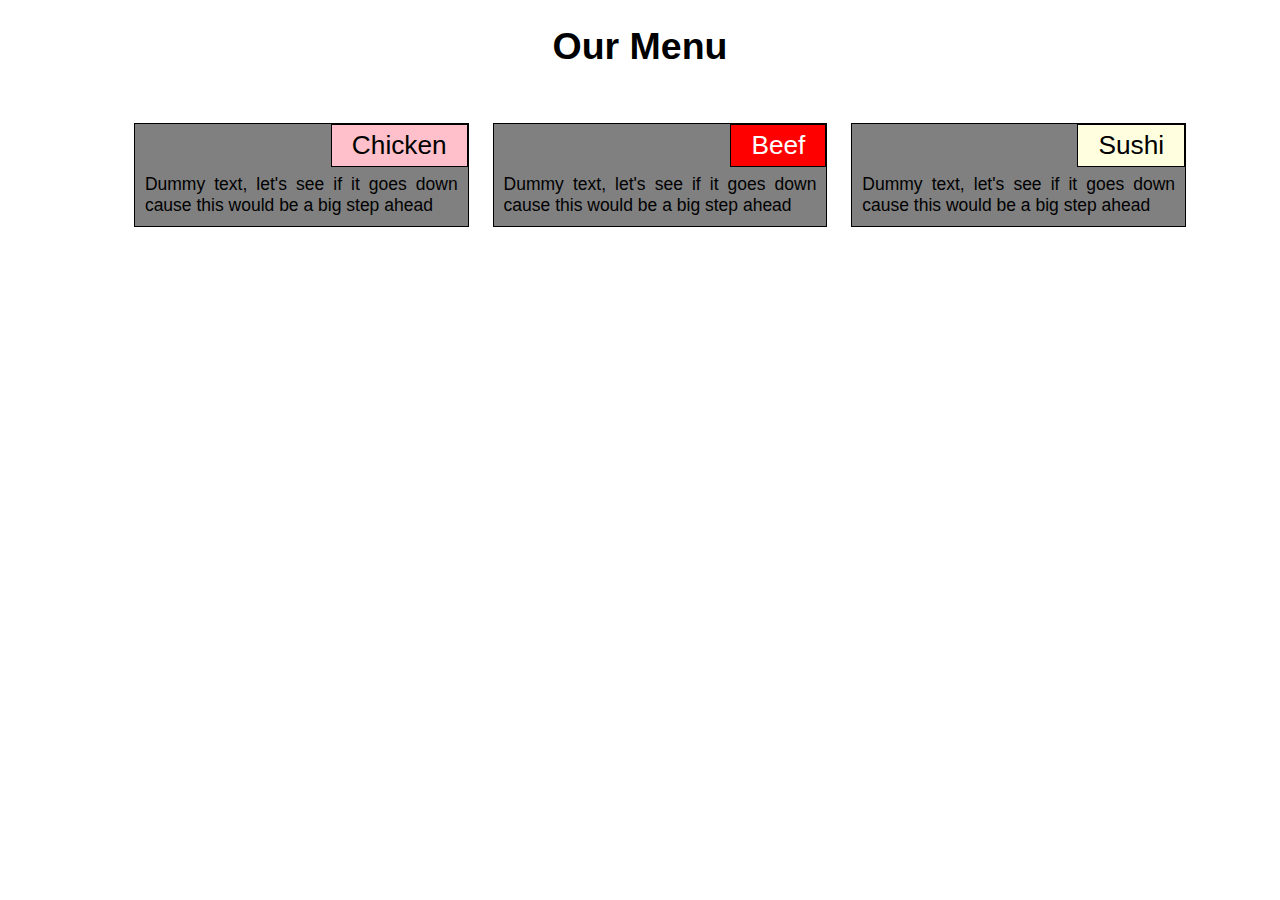
<file: module2-solution/index.html>
<!DOCTYPE html>
<html lang="fr">
  <head>
    <meta charset="utf-8">
    <meta name="viewport" content="width=device-width, initial-scale=1.0">
    <link rel="stylesheet" href="css/StyleForTheFirstAssignment.css">
    <title> First Coursera assignment </title>
  </head>
  <body>
    <h1>Our Menu</h1>
    <div class="ContainsMenu">
      <ul class="DescrMenu">
        <li id="Chicken">Dummy text, let's see if it goes down cause this would be a big step ahead <span id="descrChicken"> Chicken </span></li>
        <li id="Beef">Dummy text, let's see if it goes down cause this would be a big step ahead<span id="descrBeef"> Beef </span></li>
        <li id="Sushi">Dummy text, let's see if it goes down cause this would be a big step ahead<span id="descrSushi"> Sushi </span></li>
      </ul>
    </div>
  </body>
</html>
</file>
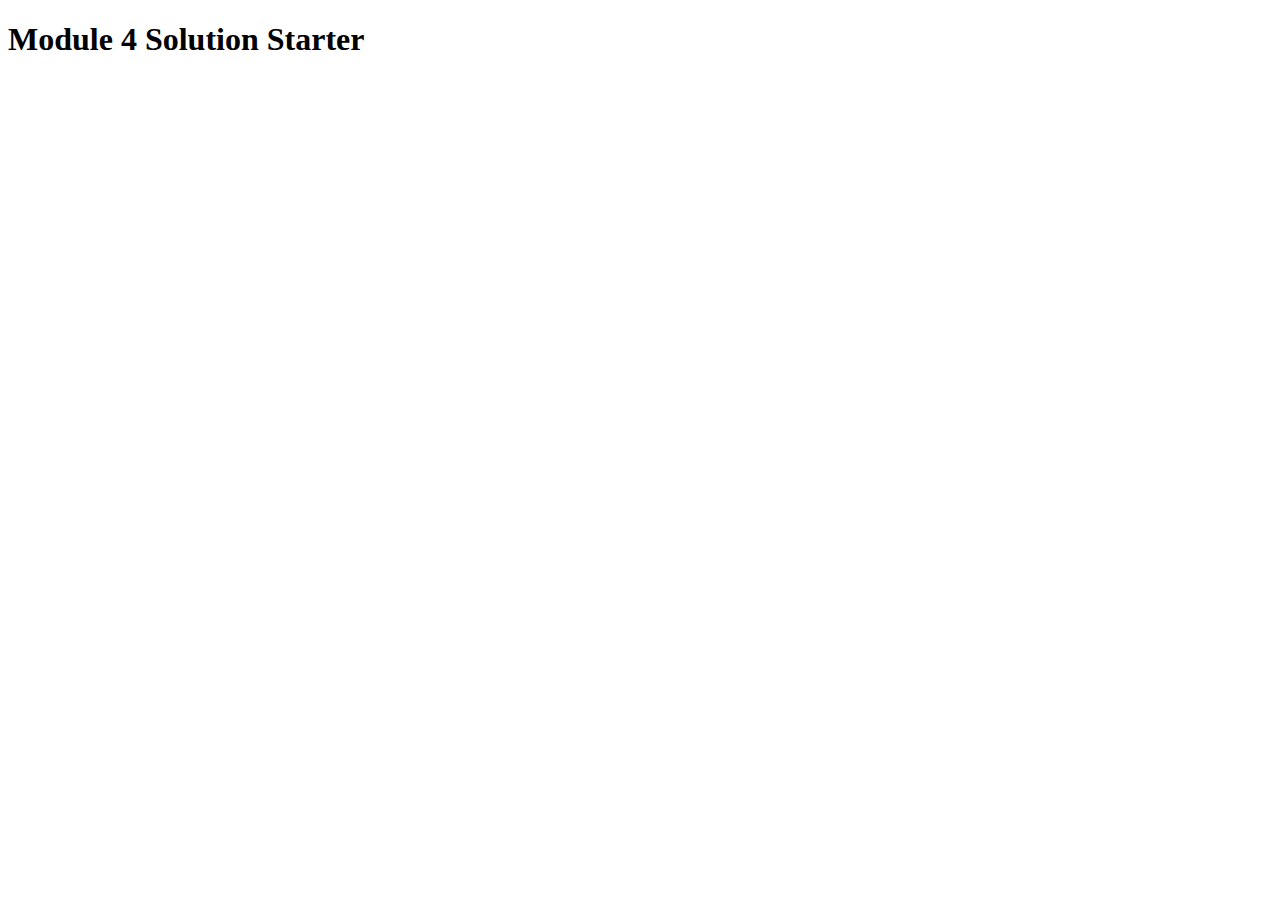
<file: module4-solution/index.html>
<!DOCTYPE html>
<html>
<head>
  <meta charset="utf-8">
  <title>Module 4 Solution Starter</title>
  <script src="SpeakHello.js"></script>
  <script src="SpeakGoodBye.js"></script>
  <script src="script.js"></script>
</head>
<body>
  <h1>Module 4 Solution Starter</h1>
</body>
</html>
</file>
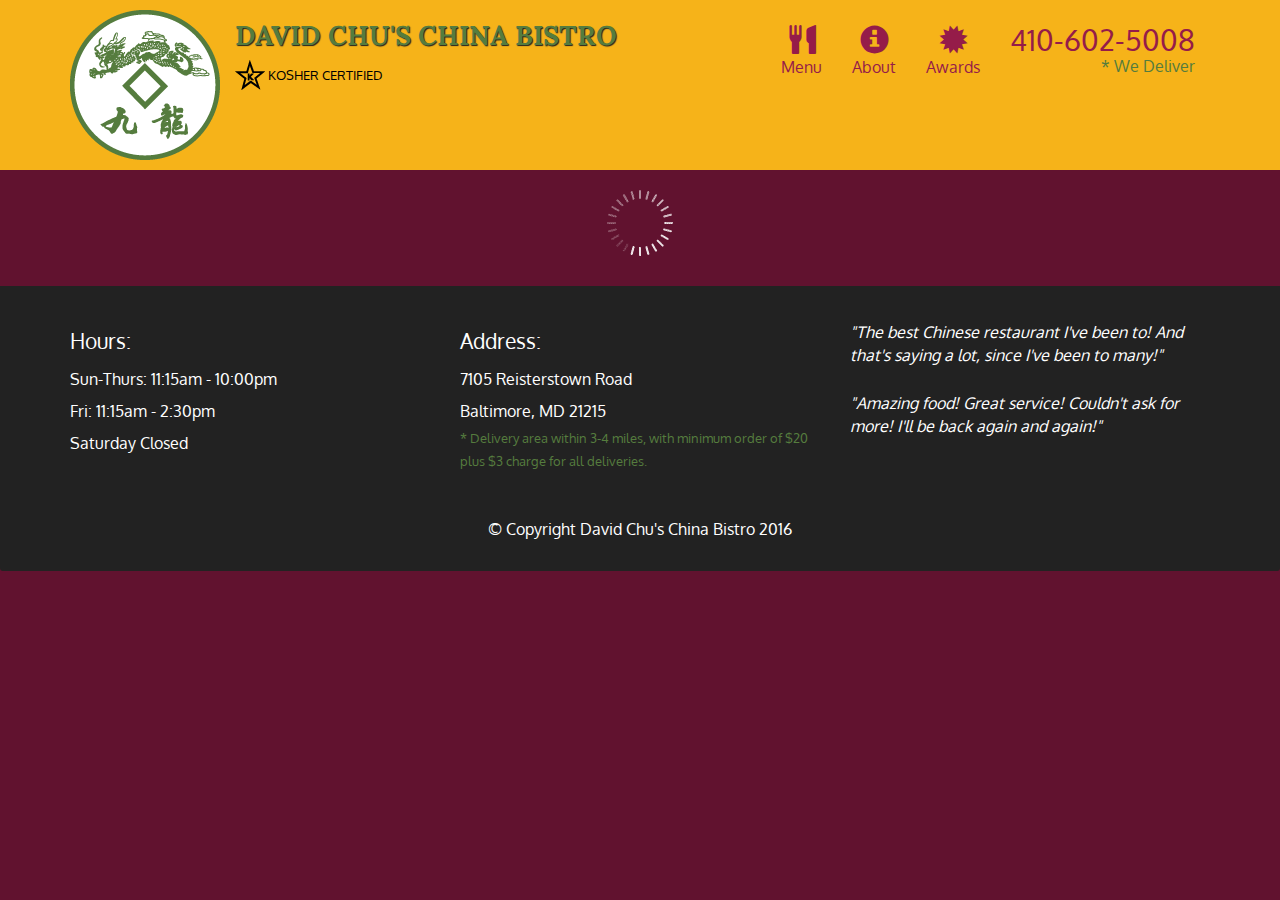
<file: module5-solution/index.html>
<!doctype html>
<html lang="en">
  <head>
    <meta charset="utf-8">
    <meta http-equiv="X-UA-Compatible" content="IE=edge">
    <meta name="viewport" content="width=device-width, initial-scale=1">
    <title>David Chu's China Bistro</title>
    <link rel="stylesheet" href="css/bootstrap.min.css">
    <link rel="stylesheet" href="css/styles.css">
    <link href='https://fonts.googleapis.com/css?family=Oxygen:400,300,700' rel='stylesheet' type='text/css'>
    <link href='https://fonts.googleapis.com/css?family=Lora' rel='stylesheet' type='text/css'>
  </head>
<body>
  <header>
    <nav id="header-nav" class="navbar navbar-default">
      <div class="container">
        <div class="navbar-header">
          <a href="index.html" class="pull-left visible-md visible-lg">
            <div id="logo-img" alt="Logo image"></div>
          </a>

          <div class="navbar-brand">
            <a href="index.html"><h1>David Chu's China Bistro</h1></a>
            <p>
              <img src="images/star-k-logo.png" alt="Kosher certification">
              <span>Kosher Certified</span>
            </p>
          </div>

          <button id="navbarToggle" type="button" class="navbar-toggle collapsed" data-toggle="collapse" data-target="#collapsable-nav" aria-expanded="false">
            <span class="sr-only">Toggle navigation</span>
            <span class="icon-bar"></span>
            <span class="icon-bar"></span>
            <span class="icon-bar"></span>
          </button>
        </div>
        
        <div id="collapsable-nav" class="collapse navbar-collapse">
           <ul id="nav-list" class="nav navbar-nav navbar-right">
            <li id="navHomeButton" class="visible-xs active">
              <a href="index.html">
                <span class="glyphicon glyphicon-home"></span> Home</a>
            </li>
            <li id="navMenuButton">
              <a href="#" onclick="$dc.loadMenuCategories();">
                <span class="glyphicon glyphicon-cutlery"></span><br class="hidden-xs"> Menu</a>
            </li>
            <li>
              <a href="#">
                <span class="glyphicon glyphicon-info-sign"></span><br class="hidden-xs"> About</a>
            </li>
            <li>
              <a href="#">
                <span class="glyphicon glyphicon-certificate"></span><br class="hidden-xs"> Awards</a>
            </li>
            <li id="phone" class="hidden-xs">
              <a href="tel:410-602-5008">
                <span>410-602-5008</span></a><div>* We Deliver</div>
            </li>
          </ul><!-- #nav-list -->
        </div><!-- .collapse .navbar-collapse -->
      </div><!-- .container -->
    </nav><!-- #header-nav -->
  </header>

  <div id="call-btn" class="visible-xs">
    <a class="btn" href="tel:410-602-5008">
    <span class="glyphicon glyphicon-earphone"></span>
    410-602-5008
    </a>
  </div>
  <div id="xs-deliver" class="text-center visible-xs">* We Deliver</div>

  <div id="main-content" class="container"></div>

  <footer class="panel-footer">
    <div class="container">
      <div class="row">
        <section id="hours" class="col-sm-4">
          <span>Hours:</span><br>
          Sun-Thurs: 11:15am - 10:00pm<br>
          Fri: 11:15am - 2:30pm<br>
          Saturday Closed
          <hr class="visible-xs">
        </section>
        <section id="address" class="col-sm-4">
          <span>Address:</span><br>
          7105 Reisterstown Road<br>
          Baltimore, MD 21215
          <p>* Delivery area within 3-4 miles, with minimum order of $20 plus $3 charge for all deliveries.</p>
          <hr class="visible-xs">
        </section>
        <section id="testimonials" class="col-sm-4">
          <p>"The best Chinese restaurant I've been to! And that's saying a lot, since I've been to many!"</p>
          <p>"Amazing food! Great service! Couldn't ask for more! I'll be back again and again!"</p>
        </section>
      </div>
      <div class="text-center">&copy; Copyright David Chu's China Bistro 2016</div>
    </div>
  </footer>

  <!-- jQuery (Bootstrap JS plugins depend on it) -->
  <script src="js/jquery-2.1.4.min.js"></script>
  <script src="js/bootstrap.min.js"></script>
  <script src="js/ajax-utils.js"></script>
  <script src="js/script.js"></script>
</body>
</html>
</file>
<file: module2-solution/css/StyleForTheFirstAssignment.css>
body{
  font-size: 50px;
  font-family: 'Arial','Verdana',Times,sans-serif;
  margin: auto;
}

*{
  box-sizing: border-box;
}

.ContainsMenu{
  width: 100%;
}

@media (min-width:992px){
  li {
    width: 27%;
  }
}

@media (min-width: 768px) and (max-width: 991px) {
  #Chicken, #Beef{
    width: 41%;
  }

  #Sushi{
    width: 85%;
  }
}

@media (max-width: 767px) {
  #Chicken, #Beef, #Sushi{
    width: 50%;
  }
}


h1{
  text-align: center;
  font-size: 75%;
}

ul{
  text-align: center;
}

li{
  text-align: justify;
  padding-top:50px;
  padding-right: 10px;
  padding-left: 10px;
  padding-bottom: 10px;
  font-size: 35%;
  background-color: grey;
  display: inline-block;
  border : 1px solid black;
  position: relative;
  margin: 5px;
  margin-bottom: 15px;
}

li span{
  padding-left: 20px;
  padding-right: 20px;
  padding-top: 5px;
  padding-bottom: 5px;
  font-size: 150%;
  border : 1px solid black;
  position: absolute;
  top: 0px;
  right: 0px;
}

#descrChicken{
  background-color: pink;
}

#descrBeef{
  color: white;
  background-color: red;
}

#descrSushi{
  background-color: lightyellow;
}
</file>
<file: module5-solution/css/styles.css>
body {
  font-size: 16px;
  color: #fff;
  background-color: #61122f;
  font-family: 'Oxygen', sans-serif;
}

/** HEADER **/
#header-nav {
  background-color: #f6b319;
  border-radius: 0;
  border: 0;
}

#logo-img {
  background: url('../images/restaurant-logo_large.png') no-repeat;
  width: 150px;
  height: 150px;
  margin: 10px 15px 10px 0;
}

.navbar-brand {
  padding-top: 25px;
}
.navbar-brand h1 { /* Restaurant name */
  font-family: 'Lora', serif;
  color: #557c3e;
  font-size: 1.5em;
  text-transform: uppercase;
  font-weight: bold;
  text-shadow: 1px 1px 1px #222;
  margin-top: 0;
  margin-bottom: 0;
  line-height: .75;
}
.navbar-brand a:hover, .navbar-brand a:focus {
  text-decoration: none;
}
.navbar-brand p { /* Kosher cert */
  color: #000;
  text-transform: uppercase;
  font-size: .7em;
  margin-top: 15px;
}
.navbar-brand p span { /* Star-K */
  vertical-align: middle;
}

#nav-list {
  margin-top: 10px;
}
#nav-list a {
  color: #951C49;
  text-align: center;
}
#nav-list a:hover {
  background: #E7E7E7;
}
#nav-list a span {
  font-size: 1.8em;
}

#phone {
  margin-top: 5px;
}
#phone a { /* Phone number */
  text-align: right;
  padding-bottom: 0;
}
#phone div { /* We Deliver */
  color: #557c3e;
  text-align: right;
  padding-right: 15px;
}

.navbar-header button.navbar-toggle, .navbar-header .icon-bar {
  border: 1px solid #61122f;
}
.navbar-header button.navbar-toggle {
  clear: both;
  margin-top: -30px;
}
/* END HEADER */

/* FOOTER */
.panel-footer {
  margin-top: 30px;
  padding-top: 35px;
  padding-bottom: 30px;
  background-color: #222;
  border-top: 0;
}
.panel-footer div.row {
  margin-bottom: 35px;
}
#hours, #address {
  line-height: 2;
}
#hours > span, #address > span {
  font-size: 1.3em;
}
#address p {
  color: #557c3e;
  font-size: .8em;
  line-height: 1.8;
}
#testimonials {
  font-style: italic;
}
#testimonials p:nth-child(2) {
  margin-top: 25px;
}
/* END FOOTER */



/* HOME PAGE */
.container .jumbotron {
  box-shadow: 0 0 50px #3F0C1F;
  border: 2px solid #3F0C1F;
}

#menu-tile, #specials-tile, #map-tile {
  height: 250px;
  width: 100%;
  margin-bottom: 15px;
  position: relative;
  border: 2px solid #3F0C1F;
  overflow: hidden;
}
#menu-tile:hover, #specials-tile:hover, #map-tile:hover {
  box-shadow: 0 1px 5px 1px #cccccc;
}
#menu-tile {
  background: url('../images/menu-tile.jpg') no-repeat;
  background-position: center;
}
#specials-tile {
  background: url('../images/specials-tile.jpg') no-repeat;
  background-position: center;
}
#menu-tile span, #specials-tile span, #map-tile span {
  position: absolute;
  bottom: 0;
  right: 0;
  width: 100%;
  text-align: center;
  font-size: 1.6em;
  text-transform: uppercase;
  background-color: #000;
  color: #fff;
  opacity: .8;
}
/* END HOME PAGE */

/* MENU CATEGORIES PAGE */
.category-tile { 
  position: relative;
  border: 2px solid #3F0C1F;
  overflow: hidden;
  width: 200px;
  height: 200px;
  margin: 0 auto 15px;
}
.category-tile span {
  position: absolute;
  bottom: 0;
  right: 0;
  width: 100%;
  text-align: center;
  font-size: 1.2em;
  text-transform: uppercase;
  background-color: #000;
  color: #fff;
  opacity: .8;
}
.category-tile:hover {
  box-shadow: 0 1px 5px 1px #cccccc;
}

#menu-categories-title + div {
  margin-bottom: 50px;
}
/* END MENU CATEGORIES PAGE */

/* SINGLE CATEGORY PAGE */
.menu-item-tile {
  margin-bottom: 25px;
}
.menu-item-tile hr {
  width: 80%;
}
.menu-item-tile .menu-item-price {
  font-size: 1.1em;
  text-align: right;
  margin-top: -15px;
  margin-right: -15px;
}
.menu-item-tile .menu-item-price span {
  font-size: .6em;
}
.menu-item-photo {
  position: relative;
  border: 2px solid #3F0C1F; 
  overflow: hidden;
  padding: 0;
  margin-right: -15px;
  margin-left: auto;
  margin-bottom: 20px;
  max-width: 250px;
}
.menu-item-photo div {
  position: absolute;
  bottom: 0;
  right: 0;
  width: 80px;
  background-color: #557c3e;
  text-align: center;
}
.menu-item-description {
  padding-right: 30px;
}
h3.menu-item-title {
  margin: 0 0 10px;
}
.menu-item-details {
  font-size: .9em;
  font-style: italic;
}
/* END SINGLE CATEGORY PAGE */


/********** Large devices only **********/
@media (min-width: 1200px) {
  .container .jumbotron {
    background: url('../images/jumbotron_1200.jpg') no-repeat;
    height: 675px;
  }
}

/********** Medium devices only **********/
@media (min-width: 992px) and (max-width: 1199px) {
  /* Header */
  #logo-img {
    background: url('../images/restaurant-logo_medium.png') no-repeat;
    width: 100px;
    height: 100px;
    margin: 5px 5px 5px 0;
  }
  /* End Header */

  /* Home Page */
  .container .jumbotron {
    background: url('../images/jumbotron_992.jpg') no-repeat;
    height: 558px;
  }
  /* End Home Page */
}

/********** Small devices only **********/
@media (min-width: 768px) and (max-width: 991px) {
  /* Home Page */
  .container .jumbotron {
    background: url('../images/jumbotron_768.jpg') no-repeat;
    height: 432px;
  }
  /* End Home Page */
}

/********** Extra small devices only **********/
@media (max-width: 767px) {
  /* Header */
  .navbar-brand {
    padding-top: 10px;
    height: 80px;
  }
  .navbar-brand h1 { /* Restaurant name */
    padding-top: 10px;
    font-size: 5vw; /* 1vw = 1% of viewport width */
  }
  .navbar-brand p { /* Kosher cert */
    font-size: .6em;
    margin-top: 12px;
  }
  .navbar-brand p img { /* Star-K */
    height: 20px;
  }

  #collapsable-nav a { /* Collapsed nav menu text */
    font-size: 1.2em;
  }
  #collapsable-nav a span { /* Collapsed nav menu glyph */
    font-size: 1em;
    margin-right: 5px;
  }

  #call-btn > a {
    font-size: 1.5em;
    display: block;
    margin: 0 20px;
    padding: 10px;
    border: 2px solid #fff;
    background-color: #f6b319;
    color: #951c49;
  }
  #xs-deliver {
    margin-top: 5px;
    font-size: .7em;
    letter-spacing: .1em;
    text-transform: uppercase;
  }
  /* End Header */

  /* Footer */
  .panel-footer section {
    margin-bottom: 30px;
    text-align: center;
  }
  .panel-footer section:nth-child(3) {
    margin-bottom: 0; /* margin already exists on the whole row */
  }
  .panel-footer section hr {
    width: 50%;
  }
  /* End Footer */

  /* Home Page */
  .container .jumbotron {
    margin-top: 30px;
    padding: 0;
  }
  #menu-tile, #specials-tile {
    width: 360px;
    margin: 0 auto 15px;
  }

  .menu-item-photo {
    margin-right: auto;
  }
  .menu-item-tile .menu-item-price {
    text-align: center;
  }
  .menu-item-description {
    text-align: center;;
  }
}


/********** Super extra small devices Only :-) (e.g., iPhone 4) **********/
@media (max-width: 479px) {
  /* Header */
  .navbar-brand h1 { /* Restaurant name */
    padding-top: 5px;
    font-size: 6vw;
  }
  /* End Header */
  
  /* Home page */
  #menu-tile, #specials-tile {
    width: 280px;
    margin: 0 auto 15px;
  }

  .col-xxs-12 {
    position: relative;
    min-height: 1px;
    padding-right: 15px;
    padding-left: 15px;
    float: left;
    width: 100%;
  }
}
</file>
